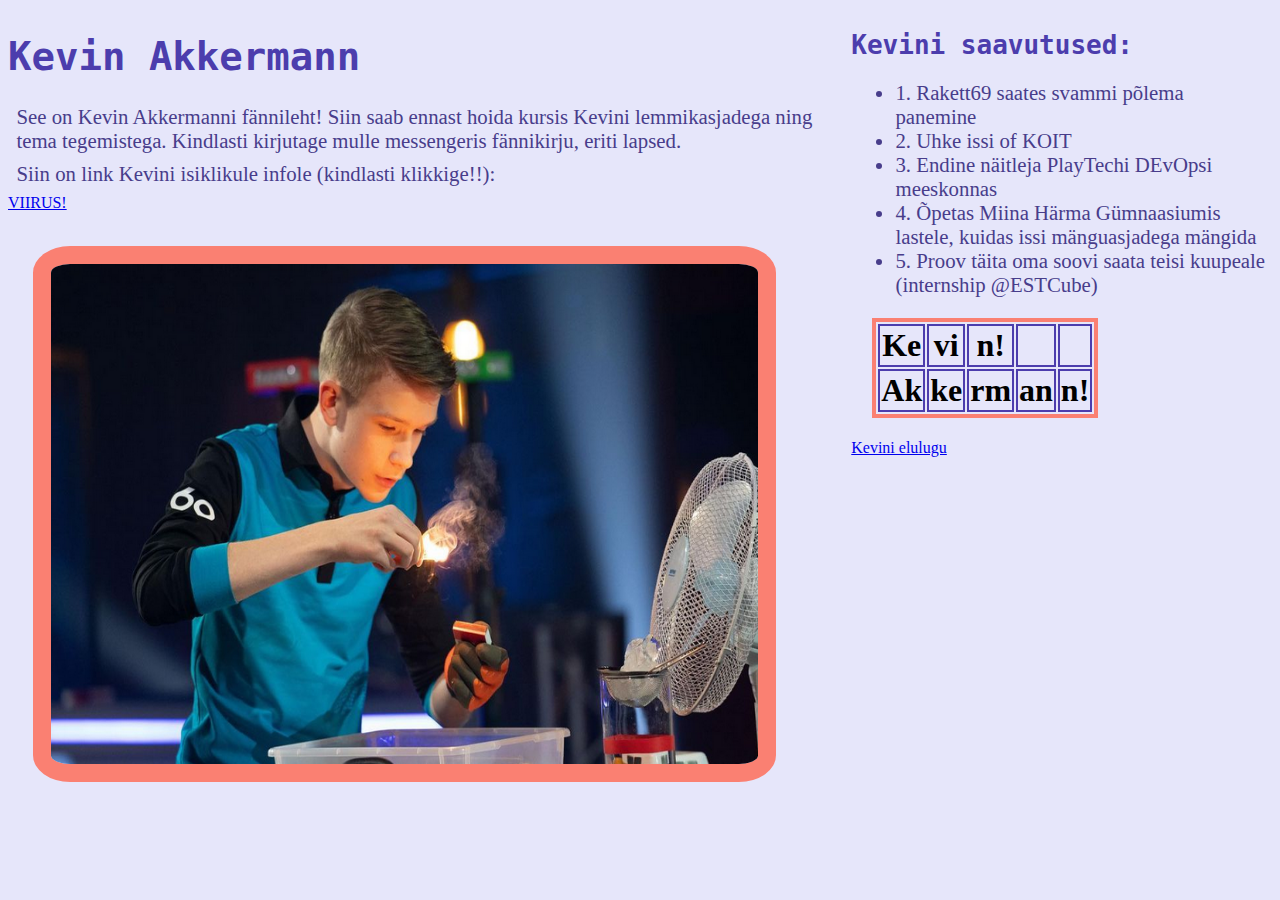
<file: index.html>
<!DOCTYPE html>
<html lang="ee">

<head>
    <meta http-equiv="Content-Type" content="text/html; charset=UTF-8">
    <title>Kevin Akkermann</title>
    <link rel="stylesheet" type="text/css" href="style.css">
</head>

<body>
    <div class="essadiv">
        <h1 class="pealkiri">Kevin Akkermann</h1>
        <p>See on Kevin Akkermanni fännileht! Siin saab ennast hoida kursis Kevini lemmikasjadega ning tema tegemistega.
            Kindlasti kirjutage mulle messengeris fännikirju, eriti lapsed.</p>
        <p>Siin on link Kevini isiklikule infole (kindlasti klikkige!!):</p>
        <a target="_blank" href="https://ee.linkedin.com/in/kevin-akkermann">VIIRUS!
        </a>
        <p></p>
        <img src="kevin.png" width="707" height="500" alt>
    </div>
    <div class="teinediv">
        <h2>Kevini saavutused:</h2>
        <ul>
            <li>1. Rakett69 saates svammi põlema panemine</li>
            <li>2. Uhke issi of KOIT</li>
            <li>3. Endine näitleja PlayTechi DEvOpsi meeskonnas</li>
            <li>4. Õpetas Miina Härma Gümnaasiumis lastele, kuidas issi mänguasjadega mängida</li>
            <li>5. Proov täita oma soovi saata teisi kuupeale (internship @ESTCube)</li>
        </ul>
        <table>
            <tr>
                <th>Ke</th>
                <th>vi</th>
                <th>n!</th>
                <th></th>
                <th></th>
            </tr>
            <tr>
                <th>Ak</th>
                <th>ke</th>
                <th>rm</th>
                <th>an</th>
                <th>n!</th>
            </tr>
        </table>
        <p></p>
    
        <a target="_blank" href="index1.html">Kevini elulugu
        </a>
    </div>
</body>

</html>
</file>
<file: style.css>
.pealkiri{
    color: #4c3dad;
    font-family: monospace;
    font-size: 300%;
}
p{
    color: darkslateblue;
    font-family: 'Times New Roman', Times, serif;
    font-size: 130%;
    margin: 1%;

}
img{
    border-radius: 5%;
    margin: 3%;
    border: 18px solid salmon;
}
table{
    border: 4px solid salmon;
    font-size: 200%;
    margin: 5%;
}
th{
    border: 2px solid #4c3dad;
}
body{
    background-color: lavender;
    display: flex;
    flex-direction: row;

}
ul{
    color: darkslateblue;
    font-family: 'Times New Roman', Times, serif;
    font-size: 130%;
    margin: 1%;
}
h2{
    color: #4c3dad;
    font-family: monospace;
    font-size: 200%;
}
</file>
